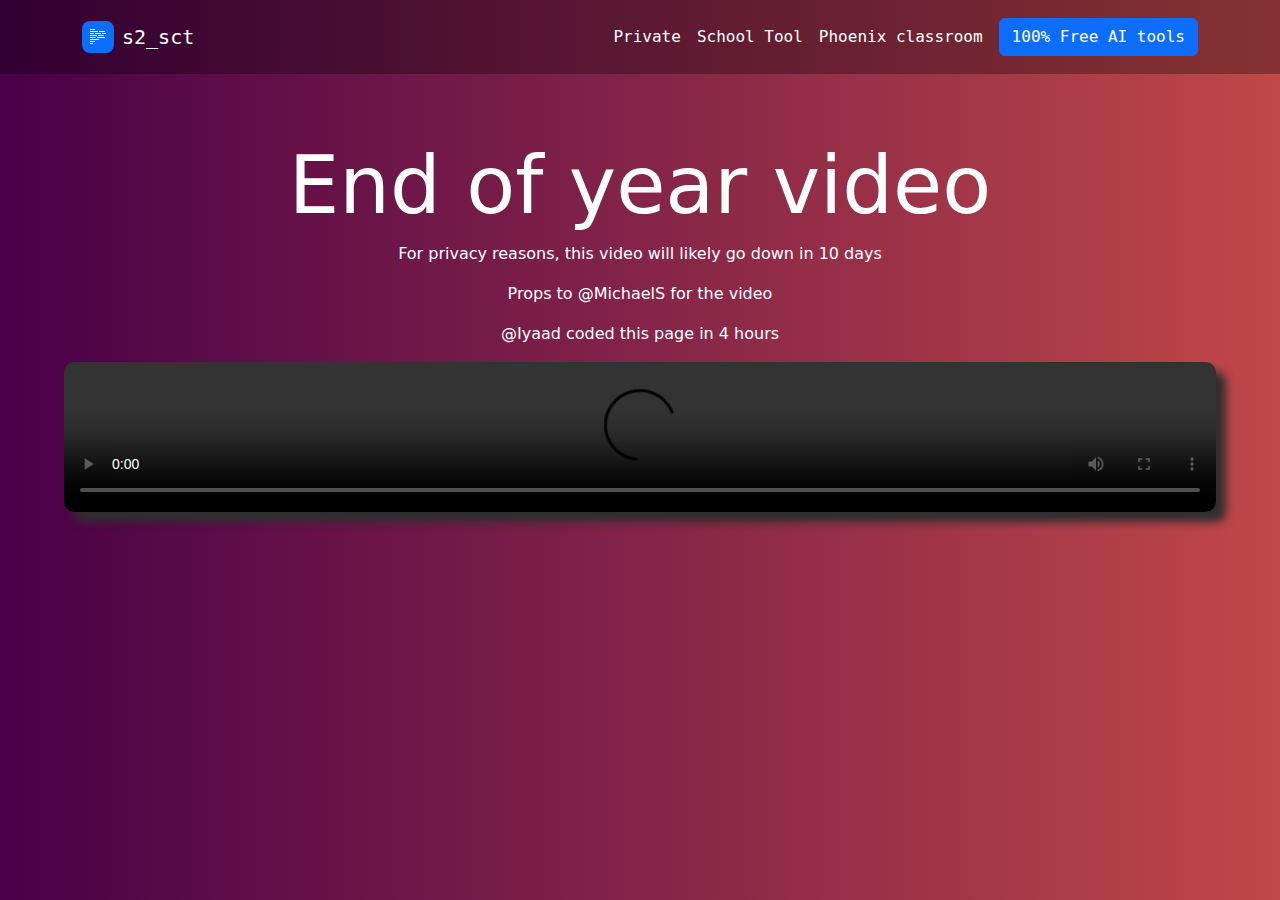
<file: end/index.html>
<!DOCTYPE html>
<html data-bs-theme="light" lang="en">

<head>
    <meta charset="utf-8">
    <meta name="viewport" content="width=device-width, initial-scale=1.0, shrink-to-fit=no">
    <title>eoy81</title>
    <link rel="icon" type="image/webp" sizes="1715x1842" href="/assets/img/aaryan.webp?h=ba20feebf484ceb4141aca18050d396e">
    <link rel="icon" type="image/webp" sizes="1715x1842" href="/assets/img/aaryan.webp?h=ba20feebf484ceb4141aca18050d396e">
    <link rel="icon" type="image/webp" sizes="1715x1842" href="/assets/img/aaryan.webp?h=ba20feebf484ceb4141aca18050d396e">
    <link rel="icon" type="image/webp" sizes="1715x1842" href="/assets/img/aaryan.webp?h=ba20feebf484ceb4141aca18050d396e">
    <link rel="icon" type="image/webp" sizes="1715x1842" href="/assets/img/aaryan.webp?h=ba20feebf484ceb4141aca18050d396e">
    <link rel="stylesheet" href="/assets/bootstrap/css/bootstrap.min.css?h=fe7fdfec700d100dc745dc64d3600cb2">
    <link rel="stylesheet" href="/assets/css/Navbar-Right-Links-icons.css?h=befd8a398792e305b7ffd4a176b5b585">
    <link rel="stylesheet" href="/assets/css/styles.css?h=5a81a65177688a369ef87037f9d2cfca">
</head>

<body class="text-center">
    <!-- Start: Navbar Right Links -->
    <nav class="navbar navbar-expand-md py-3 navbar-light" style="background: var(--bs-navbar-disabled-color);color: #ffffff;font-family: monospace;">
        <div class="container"><a class="navbar-brand d-flex align-items-center" href="#"><span class="bs-icon-sm bs-icon-rounded bs-icon-primary d-flex justify-content-center align-items-center me-2 bs-icon"><svg xmlns="http://www.w3.org/2000/svg" width="1em" height="1em" fill="currentColor" viewBox="0 0 16 16" class="bi bi-body-text">
                        <path fill-rule="evenodd" d="M0 .5A.5.5 0 0 1 .5 0h4a.5.5 0 0 1 0 1h-4A.5.5 0 0 1 0 .5Zm0 2A.5.5 0 0 1 .5 2h7a.5.5 0 0 1 0 1h-7a.5.5 0 0 1-.5-.5Zm9 0a.5.5 0 0 1 .5-.5h5a.5.5 0 0 1 0 1h-5a.5.5 0 0 1-.5-.5Zm-9 2A.5.5 0 0 1 .5 4h3a.5.5 0 0 1 0 1h-3a.5.5 0 0 1-.5-.5Zm5 0a.5.5 0 0 1 .5-.5h5a.5.5 0 0 1 0 1h-5a.5.5 0 0 1-.5-.5Zm7 0a.5.5 0 0 1 .5-.5h3a.5.5 0 0 1 0 1h-3a.5.5 0 0 1-.5-.5Zm-12 2A.5.5 0 0 1 .5 6h6a.5.5 0 0 1 0 1h-6a.5.5 0 0 1-.5-.5Zm8 0a.5.5 0 0 1 .5-.5h5a.5.5 0 0 1 0 1h-5a.5.5 0 0 1-.5-.5Zm-8 2A.5.5 0 0 1 .5 8h5a.5.5 0 0 1 0 1h-5a.5.5 0 0 1-.5-.5Zm7 0a.5.5 0 0 1 .5-.5h7a.5.5 0 0 1 0 1h-7a.5.5 0 0 1-.5-.5Zm-7 2a.5.5 0 0 1 .5-.5h8a.5.5 0 0 1 0 1h-8a.5.5 0 0 1-.5-.5Zm0 2a.5.5 0 0 1 .5-.5h4a.5.5 0 0 1 0 1h-4a.5.5 0 0 1-.5-.5Zm0 2a.5.5 0 0 1 .5-.5h2a.5.5 0 0 1 0 1h-2a.5.5 0 0 1-.5-.5Z"></path>
                    </svg></span><span style="color: #ffffff;">s2_sct</span></a><button data-bs-toggle="collapse" class="navbar-toggler" data-bs-target="#navcol-2"><span class="visually-hidden">Toggle navigation</span><span class="navbar-toggler-icon"></span></button>
            <div class="collapse navbar-collapse" id="navcol-2">
                <ul class="navbar-nav ms-auto">
                    <li class="nav-item"><a class="nav-link active" href="https://www.youtube.com/watch?v=dQw4w9WgXcQ" style="color: #ffffff;" target="_blank">Private</a></li>
                    <li class="nav-item"><a class="nav-link" href="https://schooltool.io" style="color: #ffffff;" target="_blank">School Tool</a></li>
                    <li class="nav-item"><a class="nav-link" href="https://www.youtube.com/watch?v=dQw4w9WgXcQ" style="color: #ffffff;" target="_blank">Phoenix classroom</a></li>
                </ul><a class="btn btn-primary ms-md-2" role="button" href="https://copilot.schooltool.io" target="_blank">100% Free AI tools</a>
            </div>
        </div>
    </nav><!-- End: Navbar Right Links -->
    <h1 class="display-1 text-center" style="color: rgb(255,255,255);margin-top: 5vw;">End of year video</h1>
    <p class="text-center" style="color: rgb(255,255,255);">For privacy reasons, this video will likely go down in 10 days</p>
    <p class="text-center" style="color: rgb(255,255,255);">Props to @MichaelS for the video</p>
    <p class="text-center" style="color: rgb(255,255,255);">@Iyaad coded this page in 4 hours</p><video width="90%" height="90%" autoplay="" controls="" style="box-shadow: 10px 10px 8px rgb(47,47,47);border-radius: 10px;">
        <source src="https://server2.schooltool.io/vid.mp4" type="video/mp4">
    </video>
    <script src="/assets/bootstrap/js/bootstrap.min.js?h=b4349cf7232e6b66621e089f2b9beee5"></script>
</body>

</html>
</file>
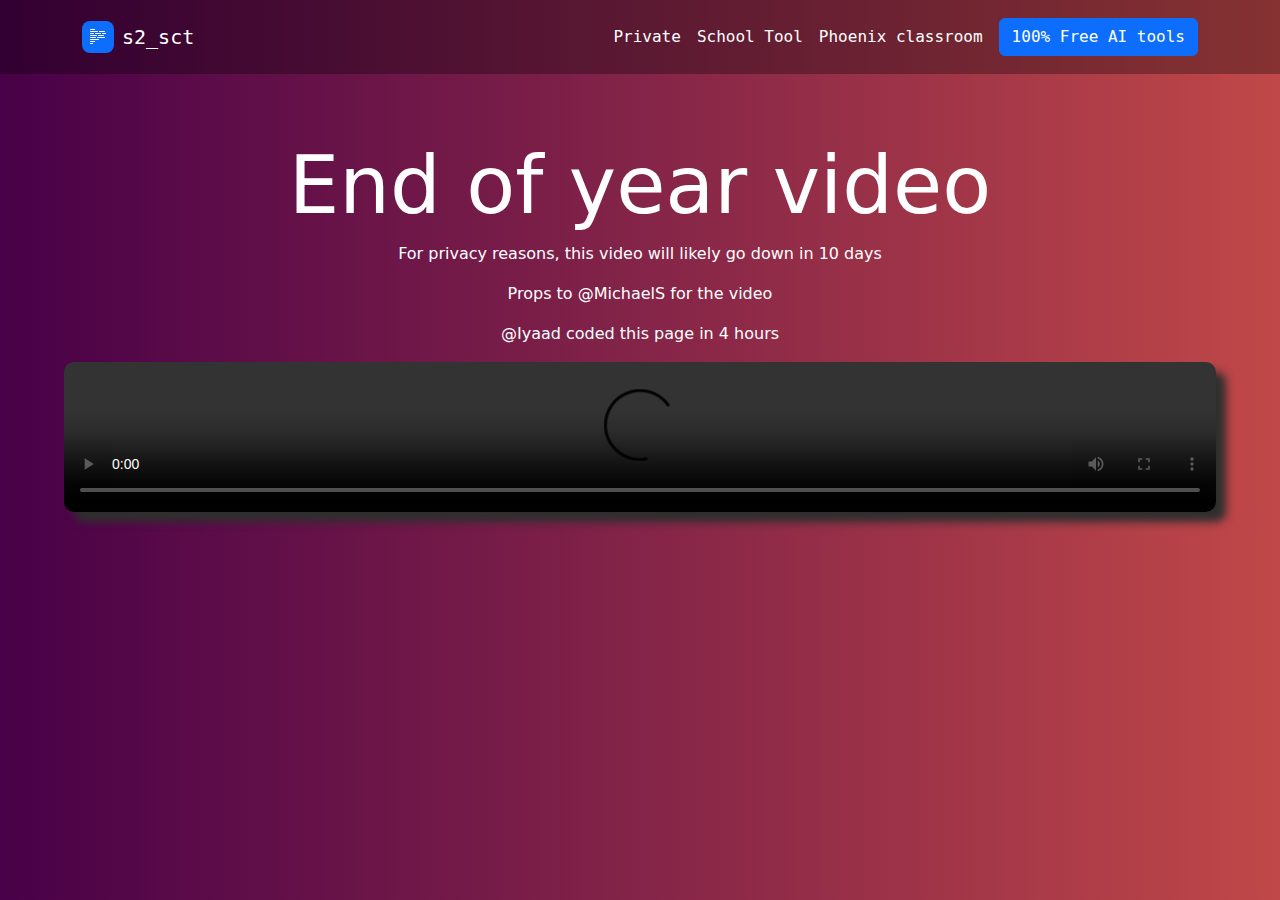
<file: end.html>
<!DOCTYPE html>
<html data-bs-theme="light" lang="en">

<head>
    <meta charset="utf-8">
    <meta name="viewport" content="width=device-width, initial-scale=1.0, shrink-to-fit=no">
    <title>eoy81</title>
    <link rel="icon" type="image/webp" sizes="1715x1842" href="/assets/img/aaryan.webp">
    <link rel="icon" type="image/webp" sizes="1715x1842" href="/assets/img/aaryan.webp">
    <link rel="icon" type="image/webp" sizes="1715x1842" href="/assets/img/aaryan.webp">
    <link rel="icon" type="image/webp" sizes="1715x1842" href="/assets/img/aaryan.webp">
    <link rel="icon" type="image/webp" sizes="1715x1842" href="/assets/img/aaryan.webp">
    <link rel="stylesheet" href="/assets/bootstrap/css/bootstrap.min.css">
    <link rel="stylesheet" href="/assets/css/Navbar-Right-Links-icons.css">
    <link rel="stylesheet" href="/assets/css/styles.css?">
</head>

<body class="text-center">
    <!-- Start: Navbar Right Links -->
    <nav class="navbar navbar-expand-md py-3 navbar-light" style="background: var(--bs-navbar-disabled-color);color: #ffffff;font-family: monospace;">
        <div class="container"><a class="navbar-brand d-flex align-items-center" href="#"><span class="bs-icon-sm bs-icon-rounded bs-icon-primary d-flex justify-content-center align-items-center me-2 bs-icon"><svg xmlns="http://www.w3.org/2000/svg" width="1em" height="1em" fill="currentColor" viewBox="0 0 16 16" class="bi bi-body-text">
                        <path fill-rule="evenodd" d="M0 .5A.5.5 0 0 1 .5 0h4a.5.5 0 0 1 0 1h-4A.5.5 0 0 1 0 .5Zm0 2A.5.5 0 0 1 .5 2h7a.5.5 0 0 1 0 1h-7a.5.5 0 0 1-.5-.5Zm9 0a.5.5 0 0 1 .5-.5h5a.5.5 0 0 1 0 1h-5a.5.5 0 0 1-.5-.5Zm-9 2A.5.5 0 0 1 .5 4h3a.5.5 0 0 1 0 1h-3a.5.5 0 0 1-.5-.5Zm5 0a.5.5 0 0 1 .5-.5h5a.5.5 0 0 1 0 1h-5a.5.5 0 0 1-.5-.5Zm7 0a.5.5 0 0 1 .5-.5h3a.5.5 0 0 1 0 1h-3a.5.5 0 0 1-.5-.5Zm-12 2A.5.5 0 0 1 .5 6h6a.5.5 0 0 1 0 1h-6a.5.5 0 0 1-.5-.5Zm8 0a.5.5 0 0 1 .5-.5h5a.5.5 0 0 1 0 1h-5a.5.5 0 0 1-.5-.5Zm-8 2A.5.5 0 0 1 .5 8h5a.5.5 0 0 1 0 1h-5a.5.5 0 0 1-.5-.5Zm7 0a.5.5 0 0 1 .5-.5h7a.5.5 0 0 1 0 1h-7a.5.5 0 0 1-.5-.5Zm-7 2a.5.5 0 0 1 .5-.5h8a.5.5 0 0 1 0 1h-8a.5.5 0 0 1-.5-.5Zm0 2a.5.5 0 0 1 .5-.5h4a.5.5 0 0 1 0 1h-4a.5.5 0 0 1-.5-.5Zm0 2a.5.5 0 0 1 .5-.5h2a.5.5 0 0 1 0 1h-2a.5.5 0 0 1-.5-.5Z"></path>
                    </svg></span><span style="color: #ffffff;">s2_sct</span></a><button data-bs-toggle="collapse" class="navbar-toggler" data-bs-target="#navcol-2"><span class="visually-hidden">Toggle navigation</span><span class="navbar-toggler-icon"></span></button>
            <div class="collapse navbar-collapse" id="navcol-2">
                <ul class="navbar-nav ms-auto">
                    <li class="nav-item"><a class="nav-link active" href="https://www.youtube.com/watch?v=dQw4w9WgXcQ" style="color: #ffffff;" target="_blank">Private</a></li>
                    <li class="nav-item"><a class="nav-link" href="https://schooltool.io" style="color: #ffffff;" target="_blank">School Tool</a></li>
                    <li class="nav-item"><a class="nav-link" href="https://www.youtube.com/watch?v=dQw4w9WgXcQ" style="color: #ffffff;" target="_blank">Phoenix classroom</a></li>
                </ul><a class="btn btn-primary ms-md-2" role="button" href="https://copilot.schooltool.io" target="_blank">100% Free AI tools</a>
            </div>
        </div>
    </nav><!-- End: Navbar Right Links -->
    <h1 class="display-1 text-center" style="color: rgb(255,255,255);margin-top: 5vw;">End of year video</h1>
    <p class="text-center" style="color: rgb(255,255,255);">For privacy reasons, this video will likely go down in 10 days</p>
    <p class="text-center" style="color: rgb(255,255,255);">Props to @MichaelS for the video</p>
    <p class="text-center" style="color: rgb(255,255,255);">@Iyaad coded this page in 4 hours</p><video width="90%" height="90%" autoplay="" controls="" style="box-shadow: 10px 10px 8px rgb(47,47,47);border-radius: 10px;">
        <source src="https://server2.schooltool.io/vid.mp4" type="video/mp4">
    </video>
    <script src="/assets/bootstrap/js/bootstrap.min.js?h=b4349cf7232e6b66621e089f2b9beee5"></script>
</body>

</html>
</file>
<file: assets/css/Navbar-Right-Links-icons.css>
.bs-icon {
  --bs-icon-size: .75rem;
  display: flex;
  flex-shrink: 0;
  justify-content: center;
  align-items: center;
  font-size: var(--bs-icon-size);
  width: calc(var(--bs-icon-size) * 2);
  height: calc(var(--bs-icon-size) * 2);
  color: var(--bs-primary);
}

.bs-icon-xs {
  --bs-icon-size: 1rem;
  width: calc(var(--bs-icon-size) * 1.5);
  height: calc(var(--bs-icon-size) * 1.5);
}

.bs-icon-sm {
  --bs-icon-size: 1rem;
}

.bs-icon-md {
  --bs-icon-size: 1.5rem;
}

.bs-icon-lg {
  --bs-icon-size: 2rem;
}

.bs-icon-xl {
  --bs-icon-size: 2.5rem;
}

.bs-icon.bs-icon-primary {
  color: var(--bs-white);
  background: var(--bs-primary);
}

.bs-icon.bs-icon-primary-light {
  color: var(--bs-primary);
  background: rgba(var(--bs-primary-rgb), .2);
}

.bs-icon.bs-icon-semi-white {
  color: var(--bs-primary);
  background: rgba(255, 255, 255, .5);
}

.bs-icon.bs-icon-rounded {
  border-radius: .5rem;
}

.bs-icon.bs-icon-circle {
  border-radius: 50%;
}
</file>
<file: assets/css/styles.css>
body {
  background: #C04848;
  background: -webkit-linear-gradient(to right, #480048, #C04848);
  background: linear-gradient(to right, #480048, #C04848);
}
</file>
